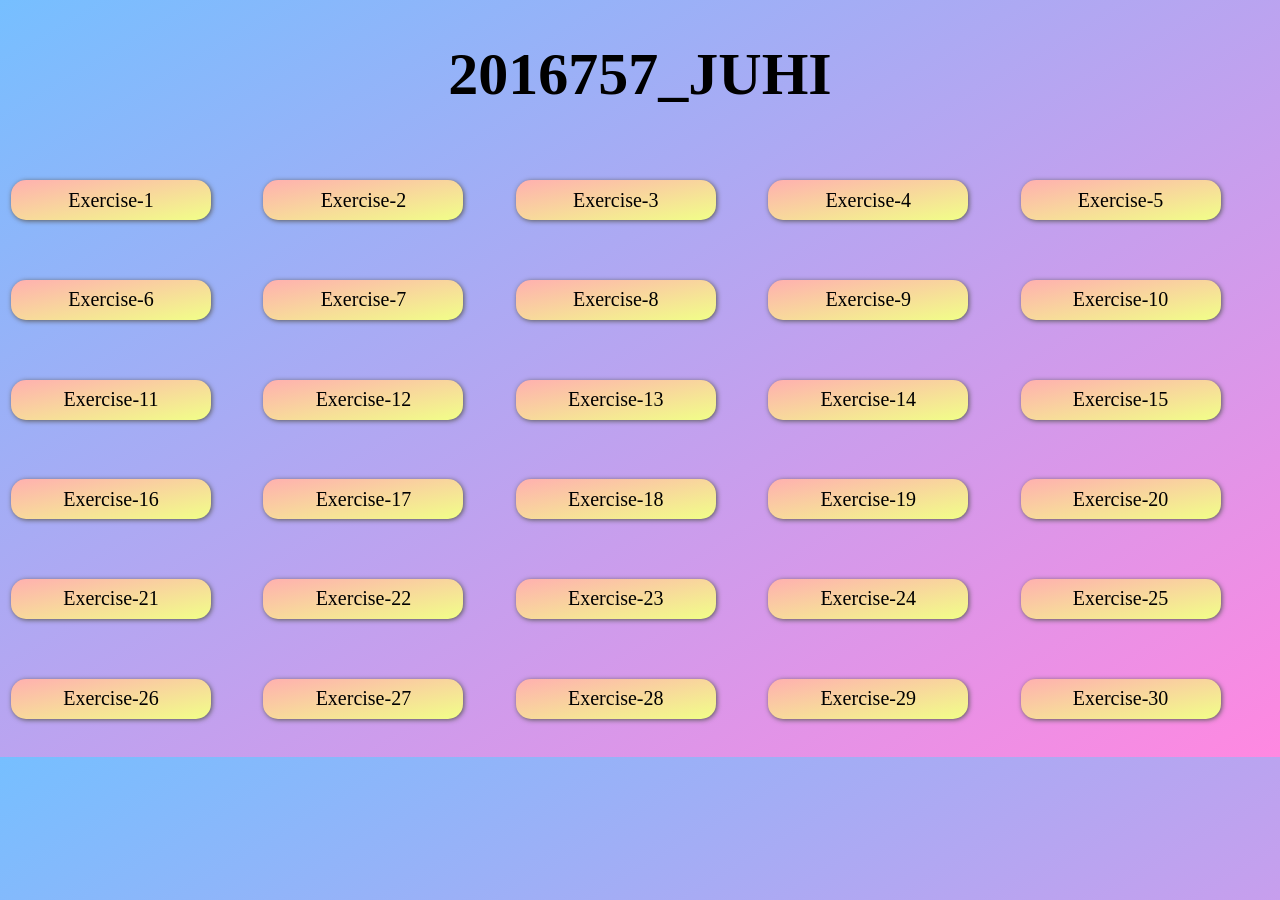
<file: index.html>
<!DOCTYPE html>
<html lang="en">
<head>
    <meta charset="UTF-8">
    <meta http-equiv="X-UA-Compatible" content="IE=edge">
    <meta name="viewport" content="width=device-width, initial-scale=1.0">
    <title>2016757 JuhiVerma</title>
    <style>
        body{
            background-image: linear-gradient(to top left, rgb(255, 136, 225), rgb(118, 191, 255));
        }
        table{
            height:600px;
            width:100%;
        }
        input{
            height: 40px;
            width: 200px;
            background-image: linear-gradient(to top left, rgb(241, 255, 136), rgb(255, 176, 176));
            box-shadow: rgb(90, 90, 90) 1px 1px 5px;
            border:none;
            border-radius: 15px;
            font-size: 20px;
            font-family: 'Cambria Math';
        }
        input:hover{
            height: 40px;
            width: 200px;
            background-image: linear-gradient(to top left, rgb(241, 255, 136), rgb(255, 176, 176));
            box-shadow: rgb(90, 90, 90) 2px 2px 10px;
            border:none;
            border-radius: 15px;
            font-size: 20px;
            font-family: 'Cambria Math';
        }
        h1{
            text-align: center;
            font-family: 'Cambria Math';
            font-size: 60px;
        }
    </style>
</head>
<body>
    <form>
        <h1>
            2016757_JUHI
        </h1>
        <table>
            <tr>
                <td>
                    <a href="1_1.html" target="_blank"><input type="button" value="Exercise-1"></a></td>
                <td><a href="2_1.html" target="_blank"><input type="button" value="Exercise-2"></a></td>
                <td><a href="3_1.html" target="_blank"><input type="button" value="Exercise-3"></a></td>
                <td><a href="4_1.html" target="_blank"><input type="button" value="Exercise-4"></a></td>
                <td><a href="5_1.html" target="_blank"><input type="button" value="Exercise-5"></a></td>
            </tr>
            <tr>
                <td><a href="6_1.html" target="_blank"><input type="button" value="Exercise-6"></a></td>
                <td><a href="7_1.html" target="_blank"><input type="button" value="Exercise-7"></a></td>
                <td><a href="8_2.html" target="_blank"><input type="button" value="Exercise-8"></a></td>
                <td><a href="9_2.html" target="_blank"><input type="button" value="Exercise-9"></a></td>
                <td><a href="10_2.html" target="_blank"><input type="button" value="Exercise-10"></a></td>
            </tr>
            <tr>
                <td><a href="11_2.html" target="_blank"><input type="button" value="Exercise-11"></a></td>
                <td><a href="12_2.html" target="_blank"><input type="button" value="Exercise-12"></a></td>
                <td><a href="13_2.html" target="_blank"><input type="button" value="Exercise-13"></a></td>
                <td><a href="14a_2.html" target="_blank"><input type="button" value="Exercise-14"></a></td>
                <td><a href="15_3.html" target="_blank"><input type="button" value="Exercise-15"></a></td>
            </tr>
            <tr>
                <td><a href="16_3.html" target="_blank"><input type="button" value="Exercise-16"></a></td>
                <td><a href="17_3.html" target="_blank"><input type="button" value="Exercise-17"></a></td>
                <td><a href="18_3.html" target="_blank"><input type="button" value="Exercise-18"></a></td>
                <td><a href="19_3.html" target="_blank"><input type="button" value="Exercise-19"></a></td>
                <td><a href="20_3.html" target="_blank"><input type="button" value="Exercise-20"></a></td>
            </tr>
            <tr>
                <td><a href="21_3.html" target="_blank"><input type="button" value="Exercise-21"></a></td>
                <td><a href="22_4.html" target="_blank"><input type="button" value="Exercise-22"></a></td>
                <td><a href="23_4.html" target="_blank"><input type="button" value="Exercise-23"></a></td>
                <td><a href="24_4.html" target="_blank"><input type="button" value="Exercise-24"></a></td>
                <td><a href="25_4.html" target="_blank"><input type="button" value="Exercise-25"></a></td>
            </tr>
            <tr>
                <td><a href="26_4.html" target="_blank"><input type="button" value="Exercise-26"></a></td>
                <td><a href="27_4.html" target="_blank"><input type="button" value="Exercise-27"></a></td>
                <td><a href="28_4.html" target="_blank"><input type="button" value="Exercise-28"></a></td>
                <td><a href="29_4.html" target="_blank"><input type="button" value="Exercise-29"></a></td>
                <td><a href="30_4.html" target="_blank"><input type="button" value="Exercise-30"></a></td>
            </tr>
        </table>
    </form>
</body>
</html>
</file>
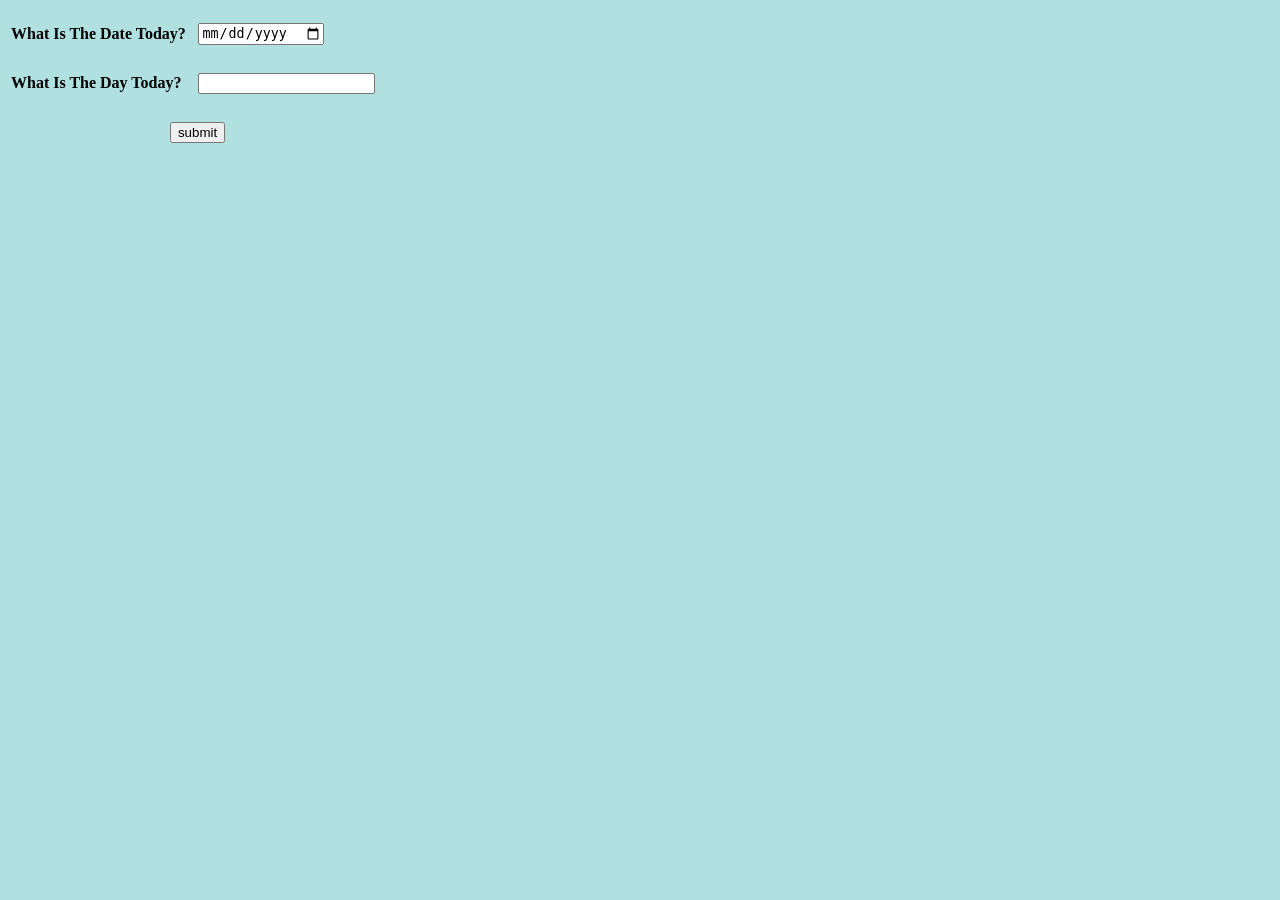
<file: 10_2.html>
<!-- 10.	Create an autocomplete input element with an associated datalist that contains the days of the week. -->

<!DOCTYPE html>
<html lang="en">
<head>
    <meta charset="UTF-8">
    <meta http-equiv="X-UA-Compatible" content="IE=edge">
    <meta name="viewport" content="width=device-width, initial-scale=1.0">
    <title>Days Of The Week</title>
</head>
<body bgcolor="biege">
    <form autocomplete="on">
        <datalist id="dow">
            <option>Monday</option>
            <option>Tuesday</option>
            <option>Wednesday</option>
            <option>Thursday</option>
            <option>Friday</option>
            <option>Saturday</option>
            <option>Sunday</option>
        </datalist>
        <table border="0" width="30%" height=150>
            <tr>
                <td>
                    <label><b>What Is The Date Today?</b></label>
                </td>
                <td>
                    <input type="date">
                </td>
            </tr>
            <tr>
                <td>
                    <label><b>What Is The Day Today?</b></label>
                </td>
                <td>
                    <input type="text" size="20" list="dow">
                </td>
            </tr>
            <tr>
                <td colspan="2" align="center">
                    <input type="submit" value="submit">
                </td>
            </tr>
        </table>
    </form>
</body>
</html>
</file>
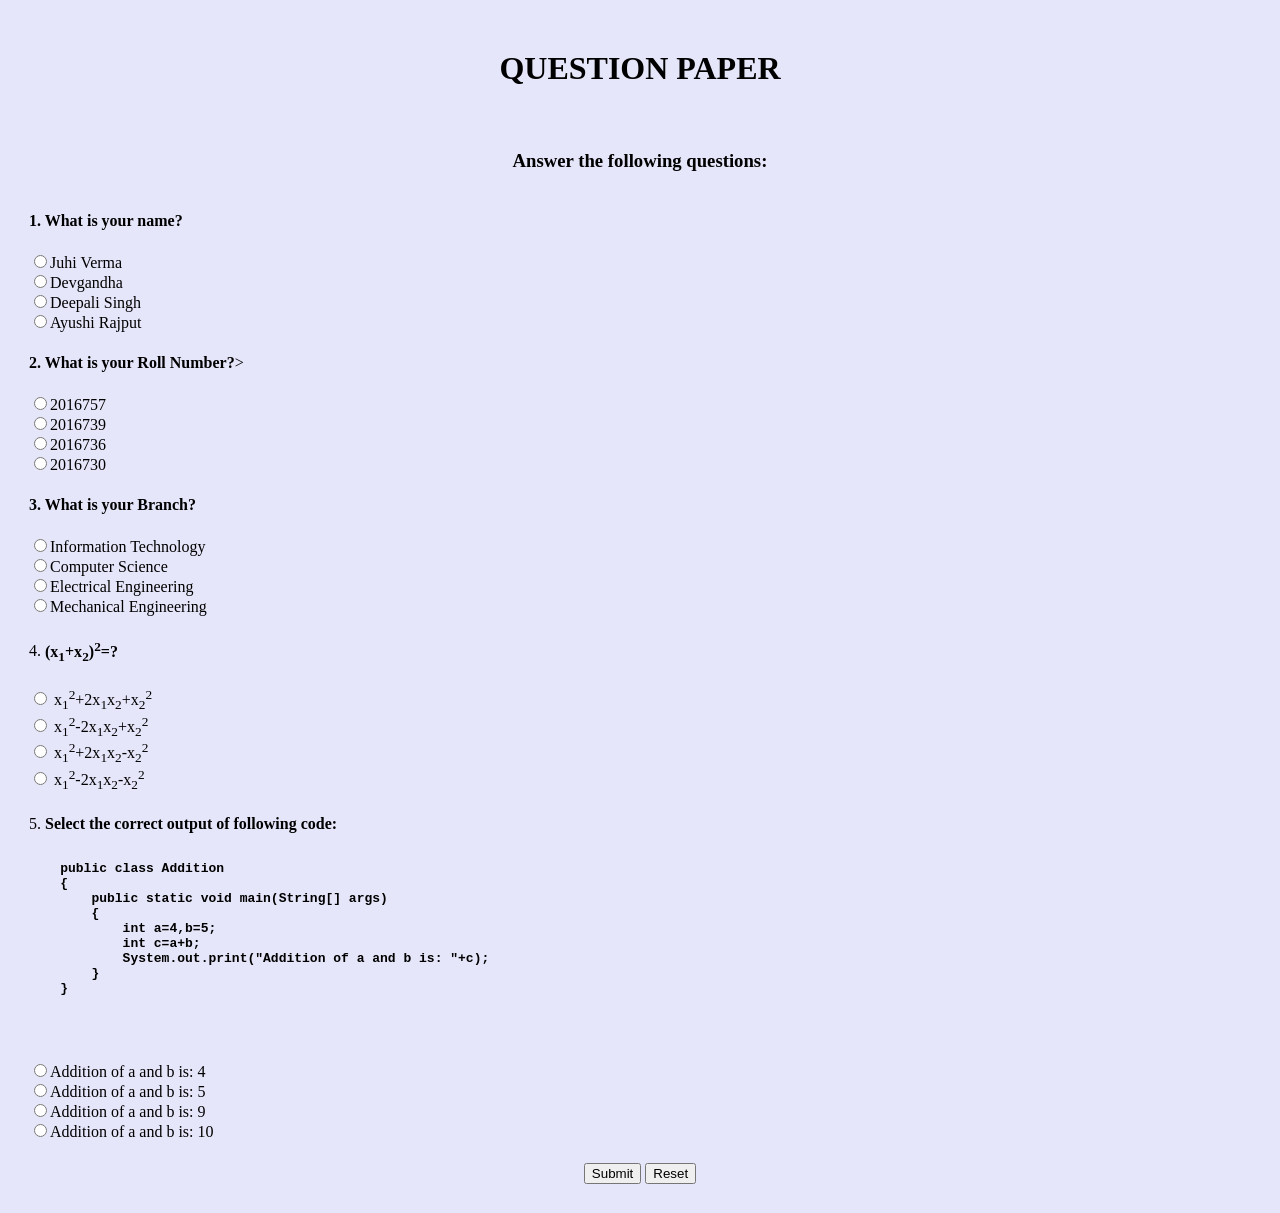
<file: 11_2.html>
<!-- 11.	Modify the webpage created in Exercise-2 using HTML form. Use radio buttons for options, so user can choose only one among 4 options. Also add a submit button for quiz submission.   -->

<!DOCTYPE html>
<html lang="en">
    <head>
        <meta charset="UTF-8">
        <meta http-equiv="X-UA-Compatible" content="IE=edge">
        <meta name="viewport" content="width=device-width, initial-scale=1.0">
        <title>Modified Question Paper</title>
    </head>
    <body bgcolor="lavender">
        <form action="11a_2.html">
            <table border=0 width="100%" cellspacing="20">
                <tr>
                    <td align="center">
                        <h1>QUESTION PAPER</h1>
                    </td>
                </tr>
                <tr>
                    <td align="center">
                        <h3>Answer the following questions:</h3>
                    </td>
                </tr>
                <tr>
                    <td>
                        <b>1. What is your name?</b>
                    </td>
                </tr>
                <tr>
                    <td>
                        <form>
                            <input type="radio" name="q1" value="a"><label>Juhi Verma</label><br>
                            <input type="radio" name="q1" value="b"><label>Devgandha</label><br>
                            <input type="radio" name="q1" value="c"><label>Deepali Singh</label><br>
                            <input type="radio" name="q1" value="d"><label>Ayushi Rajput</label><br>
                        </form>
                    </td>
                </tr>
                <tr>
                    <td>
                        <b>2. What is your Roll Number?</b>>
                    </td>
                </tr>
                <tr>
                    <td>
                        <form>
                            <input type="radio" name="q2" value="a"><label>2016757</label><br>
                            <input type="radio" name="q2" value="b"><label>2016739</label><br>
                            <input type="radio" name="q2" value="c"><label>2016736</label><br>
                            <input type="radio" name="q2" value="d"><label>2016730</label><br>
                        </form>
                    </td>
                </tr>
                <tr>
                    <td>
                        <b>3. What is your Branch?</b>
                    </td>
                </tr>
                <tr>
                    <td>
                        <form>
                            <input type="radio" name="q3" value="a"><label>Information Technology</label><br>
                            <input type="radio" name="q3" value="b"><label>Computer Science</label><br>
                            <input type="radio" name="q3" value="c"><label>Electrical Engineering</label><br>
                            <input type="radio" name="q3" value="d"><label>Mechanical Engineering</label><br>
                        </form>
                    </td>
                </tr>
                <tr>
                    <td>
                        4. <b>(x<sub>1</sub>+x<sub>2</sub>)<sup>2</sup>=?</b>
                    </td>
                </tr>
                <tr>
                    <td>
                        <form>
                            <input type="radio" name="q4" value="a">
                            <label>
                                x<sub>1</sub><sup>2</sup>+2x<sub>1</sub>x<sub>2</sub>+x<sub>2</sub><sup>2</sup>
                            </label><br>
                            <input type="radio" name="q4" value="b">
                            <label>
                                x<sub>1</sub><sup>2</sup>-2x<sub>1</sub>x<sub>2</sub>+x<sub>2</sub><sup>2</sup>
                            </label><br>
                            <input type="radio" name="q4" value="c">
                            <label>
                                x<sub>1</sub><sup>2</sup>+2x<sub>1</sub>x<sub>2</sub>-x<sub>2</sub><sup>2
                            </label><br>
                            <input type="radio" name="q4" value="d">
                            <label>
                                x<sub>1</sub><sup>2</sup>-2x<sub>1</sub>x<sub>2</sub>-x<sub>2</sub><sup>2
                            </label><br>
                        </form>
                    </td>
                </tr> 
                <tr>
                    <td>
                        5. <b>Select the correct output of following code:</b><br/>
                        <pre>
                            <b>
    public class Addition 
    {
        public static void main(String[] args) 
        {
            int a=4,b=5;
            int c=a+b;
            System.out.print("Addition of a and b is: "+c);
        }
    }			
                            </b>
                        </pre>
                    </td>
                </tr>
                <tr>
                    <td>
                        <form>
                            <input type="radio" name="q5" value="a"><label>Addition of a and b is: 4</label><br>
                            <input type="radio" name="q5" value="b"><label>Addition of a and b is: 5</label><br>
                            <input type="radio" name="q5" value="c"><label>Addition of a and b is: 9</label><br>
                            <input type="radio" name="q5" value="d"><label>Addition of a and b is: 10</label><br>
                        </form>
                    </td>
                </tr> 
                <tr>
                    <td align="center">
                        <input type="submit" value="Submit">
                        <input type="reset" value="Reset">
                    </td>
                </tr>    
            </table>
        </form>
    </body>
</html>
</file>
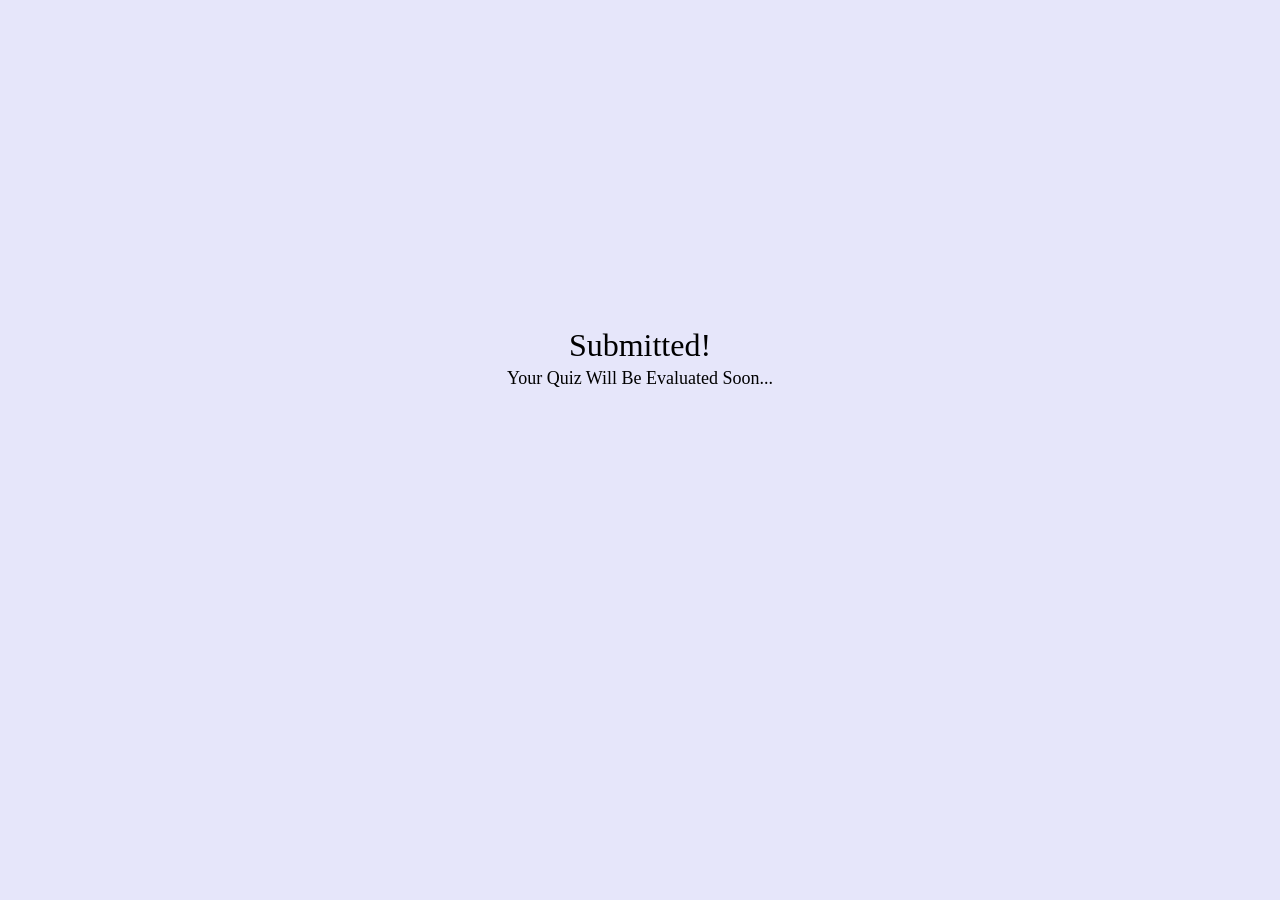
<file: 11a_2.html>
<!DOCTYPE html>
<html lang="en">
<head>
    <meta charset="UTF-8">
    <meta http-equiv="X-UA-Compatible" content="IE=edge">
    <meta name="viewport" content="width=device-width, initial-scale=1.0">
    <title>Quiz Evaluation</title>
</head>
<body bgcolor="lavender">
    <table border="0" height=570 width="100%" >
        <tr>
            <td align="center" valign="bottom">
                <font size="6">
                    Submitted!<br>
                </font>
            </td>
        </tr>
        <tr>
            <td align="center" valign="top">
                <font size="4">
                    Your Quiz Will Be Evaluated Soon...
                </font>
            </td>
        </tr>
    </table>
</body>
</html>
</file>
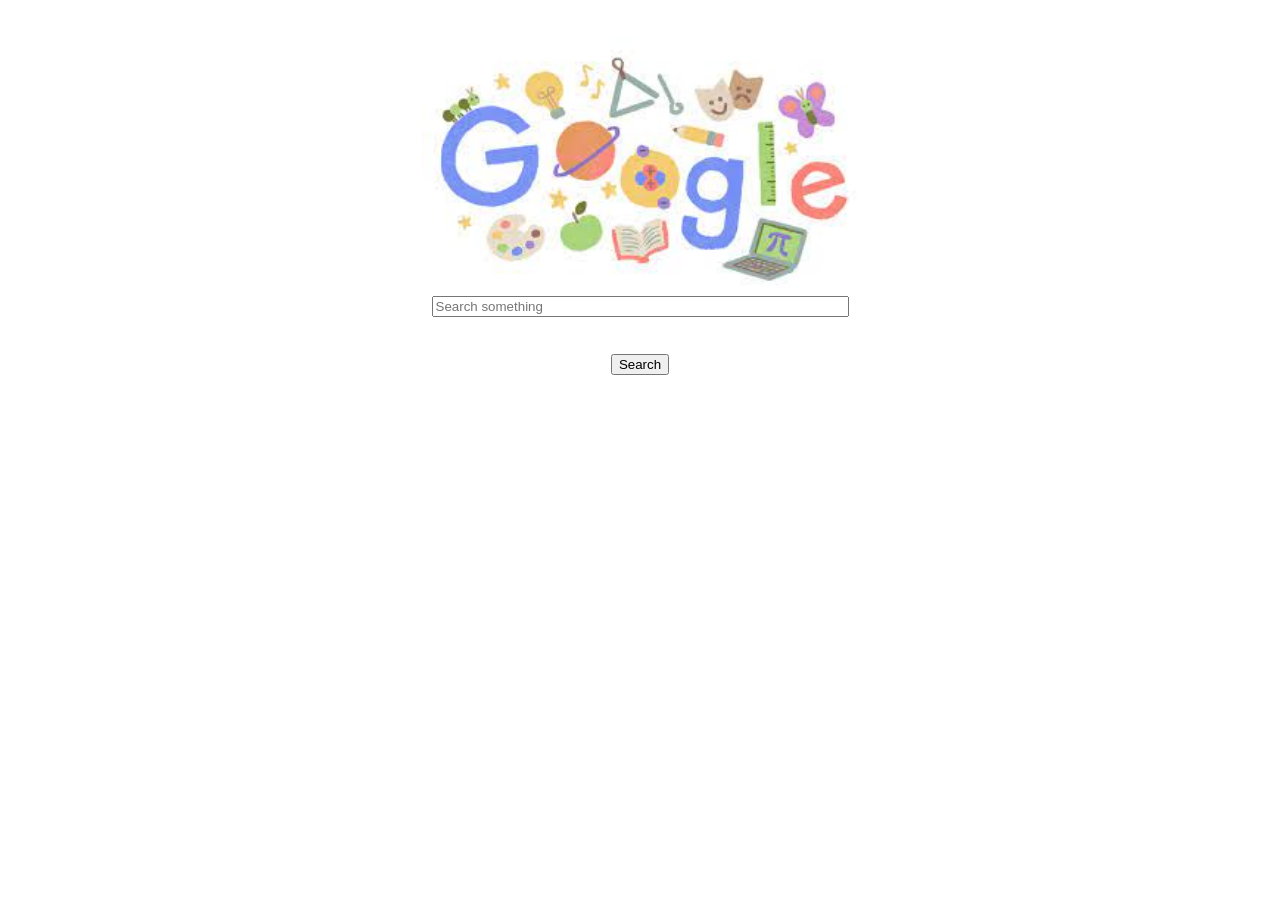
<file: 12_2.html>
<!-- 12.	Create a simple search form using a search input element in which the user can enter a search query. Using the Firefox web browser, test the form by entering January and submitting the form. Then enter a J in the input element to see previous entries that started with J—January should be displayed below the input element. Enter June and submit the form again. Now enter a J in the input element to see previous entries that started with J—January and June should be displayed below the input element. Try this with your own search queries as well. -->

<!DOCTYPE html>
<html lang="en">
<head>
    <meta charset="UTF-8">
    <meta http-equiv="X-UA-Compatible" content="IE=edge">
    <meta name="viewport" content="width=device-width, initial-scale=1.0">
    <title>Search Engine</title>
</head>
<body>
    <form>
        <table border=0 height=570 width="100%">
            <tr align="center" valign="bottom" height="50%">
                <td>
                    <img src="images/searchh.jpeg" height="250" />
                </td>
            </tr>
            <tr align="center" valign="top" height="10%">
                <td>
                    <input type="search" name="srch" size="50" placeholder="Search something">
                </td>
            </tr>
            <tr align="center" valign="top" height="40%">
                <td>
                    <input type="submit" value="Search">
                </td>
            </tr>
        </table>
    </form>
</body>
</html>
</file>
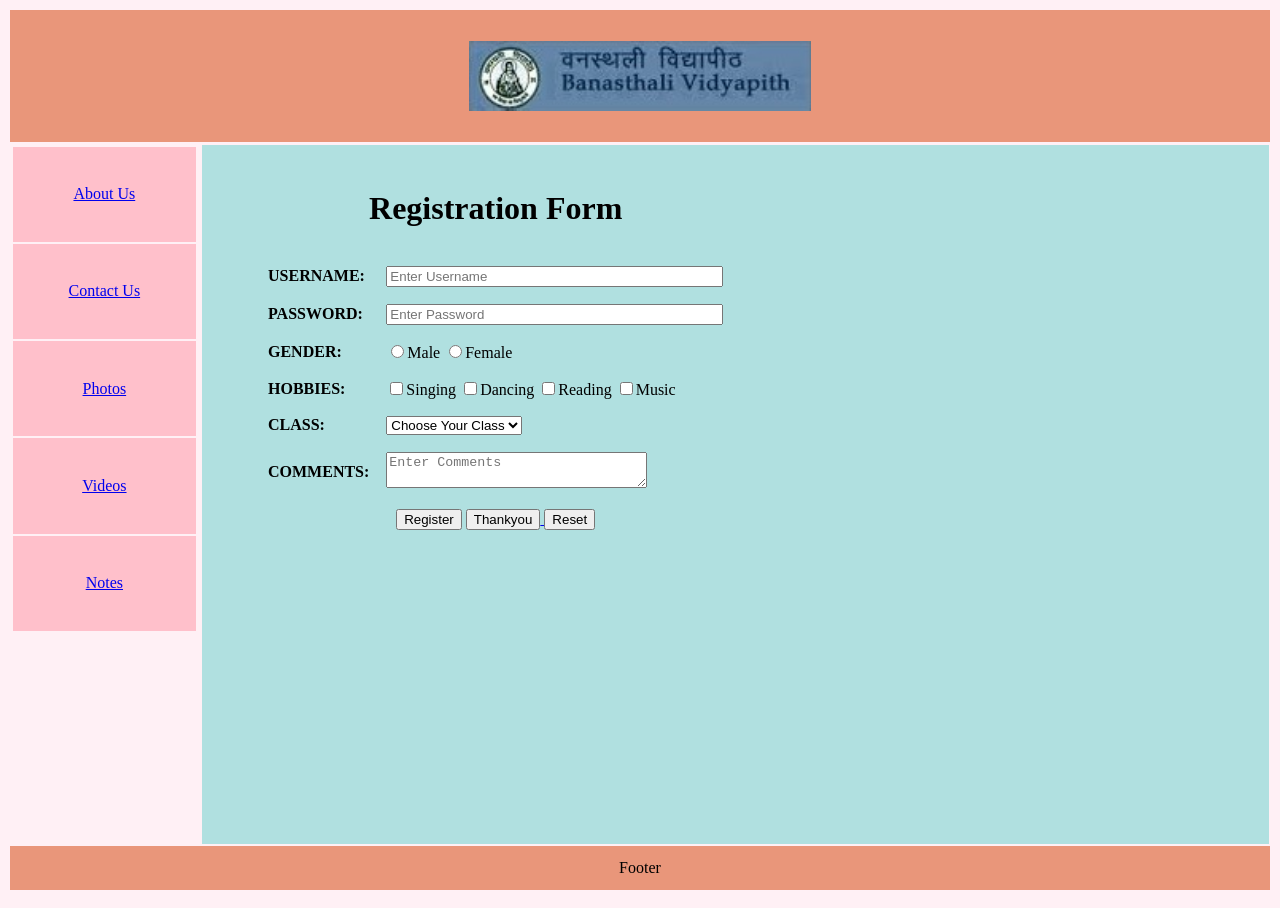
<file: 13_2.html>
<html>
    <head>
        <title>Home Page</title>
    </head>
    <body bgcolor="LavenderBlush">
        <form>
            <table border="0" height="100%" width="100%">
                <tr height="15%" align="center" bgcolor="DarkSalmon">
                    <td colspan="2">
                        <img src="images/bvn.jpg"  height=70>
                    </td>
                </tr>
                <tr height="80%" align="center">
                    <td width="15%">
                        <table border="0" height="100%" width="100%" >
                            <tr align="center" bgcolor="pink">
                                <td>
                                    <a href="13a_2.html" target="iframe">About Us</a>
                                </td>
                            </tr>
                            <tr align="center" bgcolor="pink">
                                <td>
                                    <a href="13b_2.html" target="iframe">Contact Us</a>
                                </td>
                            </tr>
                            <tr align="center" bgcolor="pink">
                                <td>
                                    <a href="13c_2.html" target="iframe">Photos</a>
                                </td>
                            </tr>
                            <tr align="center" bgcolor="pink">
                                <td>
                                    <a href="13d_2.html" target="iframe">Videos</a>
                                </td>
                            </tr>
                            <tr align="center" bgcolor="pink">
                                <td>
                                    <a href="13e_2.html" target="iframe">Notes</a>
                                </td>
                            </tr>
                            <tr height="30%"><td></td></tr>
                        </table>
                    </td>
                    <td>
                        <iframe src="13f_2.html" name="iframe" height="100%" width="100%"
                        frameborder="0" marginwidth="50">
                            This Browser Does Not Support iFrame
                        </iframe>
                    </td>
                </tr>
                <tr height="5%" align="center" bgcolor="DarkSalmon">
                    <td colspan="2">
                        Footer
                    </td>
                </tr>
            </table>
        </form>
    </body>
</html>
</file>
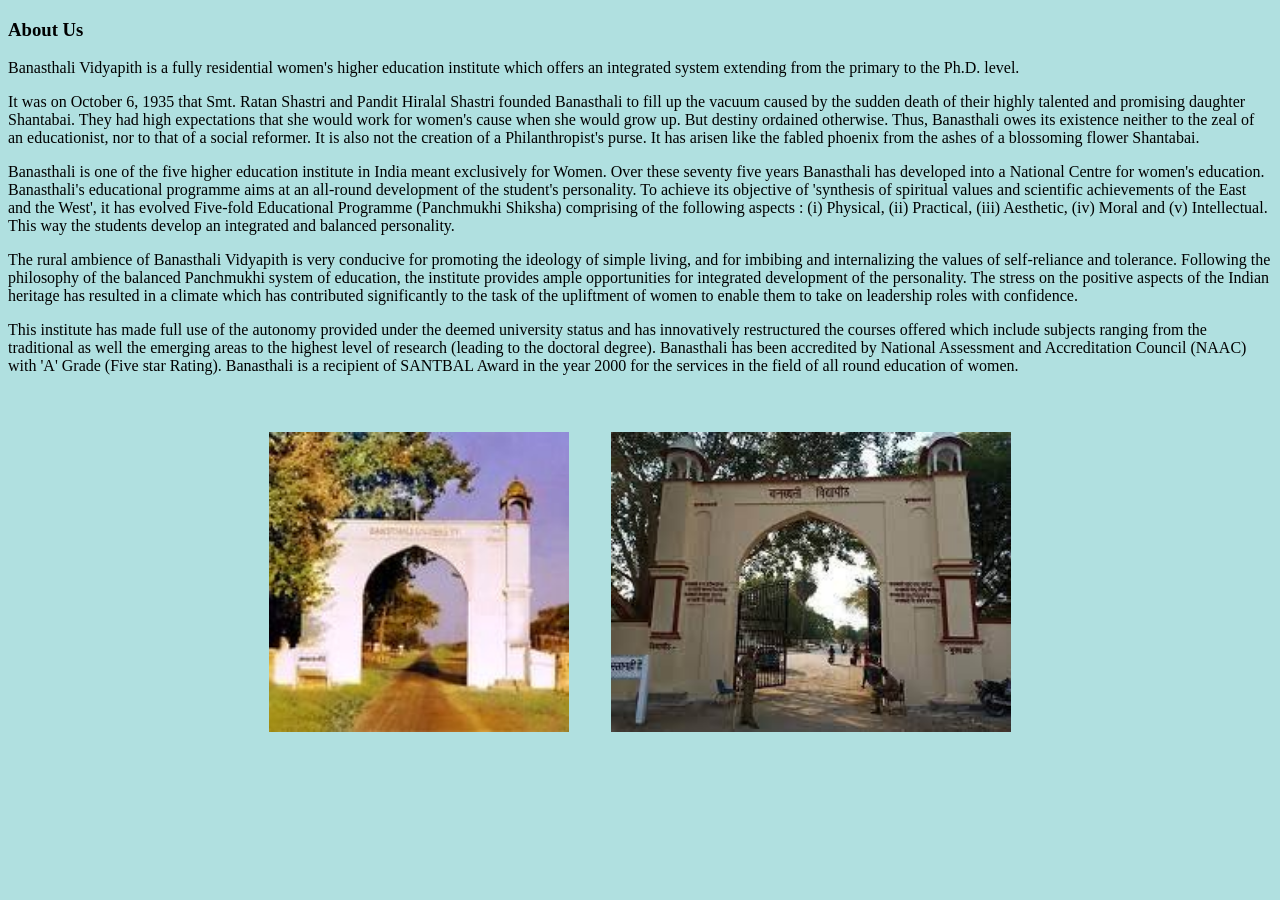
<file: 13a_2.html>
<!DOCTYPE html>
<html lang="en">
<head>
    <meta charset="UTF-8">
    <meta http-equiv="X-UA-Compatible" content="IE=edge">
    <meta name="viewport" content="width=device-width, initial-scale=1.0">
    <title>About Us</title>
</head>
<body bgcolor="biege">
    <h3>About Us</h3>
    <p>
        Banasthali Vidyapith is a fully residential women's higher education institute which offers an integrated
        system extending from the primary to the Ph.D. level.
    </p>

    <p>
        It was on October 6, 1935 that Smt. Ratan Shastri and Pandit Hiralal Shastri founded Banasthali to fill up
        the vacuum caused by the sudden death of their highly talented and promising daughter Shantabai. They had
        high expectations that she would work for women's cause when she would grow up. But  destiny  ordained 
        otherwise.
        Thus, Banasthali  owes its existence neither to the zeal of an educationist, nor to that of a social
        reformer. It is also not the creation of a Philanthropist's purse. It has arisen like the fabled phoenix
        from the ashes of a blossoming flower Shantabai.
    </p>

    <p>
        Banasthali is one of the five higher education institute in India meant exclusively for Women. Over these
        seventy five years Banasthali has developed into a National Centre for women's education. Banasthali's
        educational programme aims at an all-round development of the student's personality. To achieve its
        objective of 'synthesis of spiritual values and scientific achievements of the East and the West', it has
        evolved Five-fold Educational Programme (Panchmukhi Shiksha) comprising of  the following aspects : (i)
        Physical, (ii) Practical, (iii) Aesthetic, (iv) Moral and (v) Intellectual. This way the students develop an
        integrated and balanced personality.
    </p>

    <p>
        The rural ambience of Banasthali Vidyapith is very conducive for promoting the ideology of simple living,
        and for imbibing and internalizing the values of self-reliance and tolerance. Following the philosophy of
        the balanced Panchmukhi system of education, the institute provides ample opportunities for integrated
        development of the personality. The stress on the positive aspects of the Indian heritage has resulted in a
        climate which has contributed significantly to the task of the upliftment of women to enable them to take on
        leadership roles with confidence.
    </p>

    <p>
        This institute has made full use of the autonomy provided under the deemed university status and has
        innovatively restructured the courses offered which include subjects ranging from the traditional as well
        the emerging areas to the highest level of research (leading to the doctoral degree). Banasthali has been
        accredited by National Assessment and Accreditation Council (NAAC) with 'A' Grade (Five star Rating).
        Banasthali is a recipient of SANTBAL Award in the year 2000 for the services in the field of all round
        education of women.
    </p>
    <table align="center" cellspacing="40">
        <tr >
            <td>
                <img src="images/bv_gate.jpeg" height="300" > 
            </td>
            <td>
                <img src="images/bvgate.jpg" height="300">
            </td>
        </tr>
    </table>
</body>
</html>
</file>
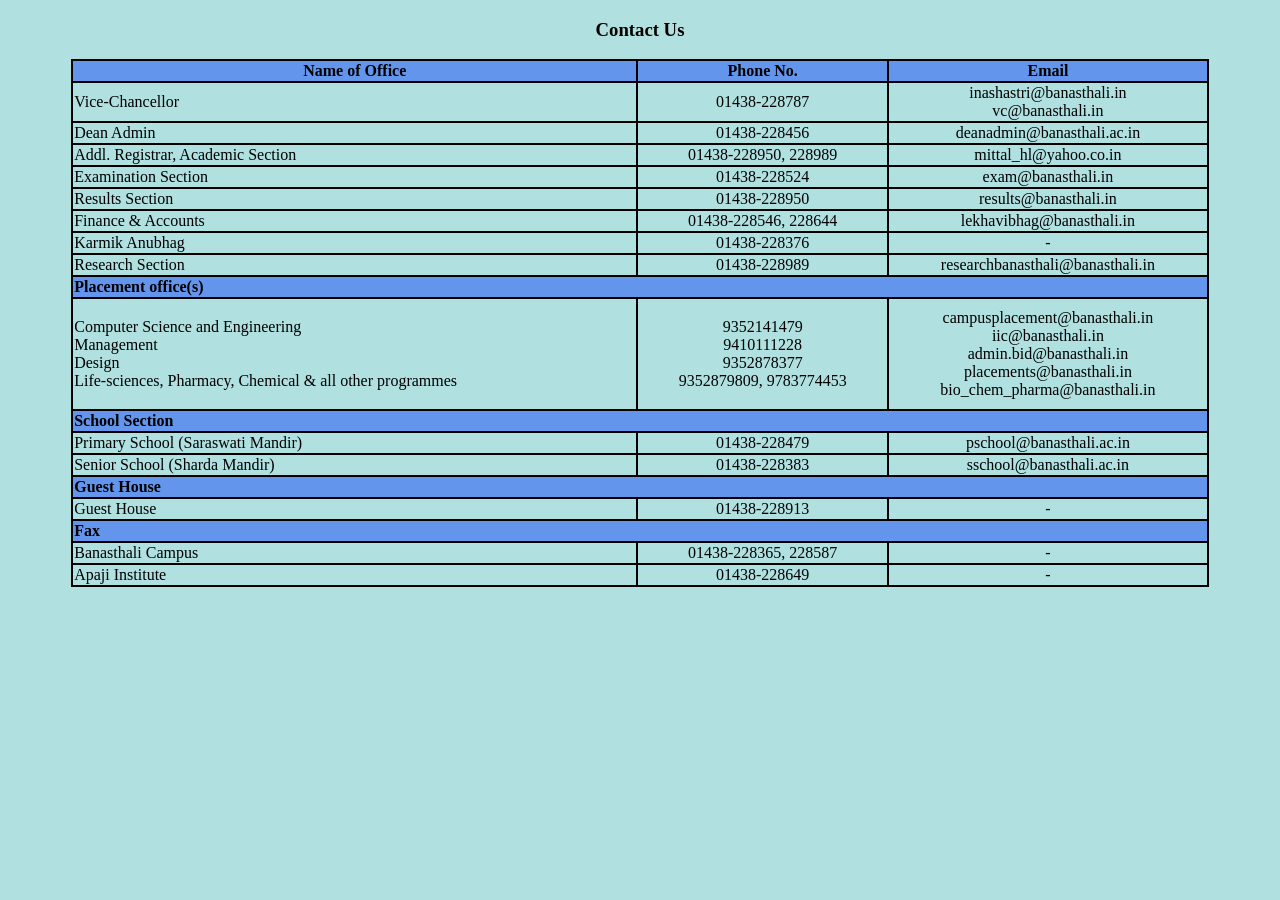
<file: 13b_2.html>
<!DOCTYPE html>
<html lang="en">
<head>
    <meta charset="UTF-8">
    <meta http-equiv="X-UA-Compatible" content="IE=edge">
    <meta name="viewport" content="width=device-width, initial-scale=1.0">
    <title>Contact Us</title>
</head>
<body bgcolor="biege">
    <h3 align="center">Contact Us</h3>
    <table border="0.2" bgcolor="black" width="90%" align="center">
        <tr align="center" bgcolor="CornflowerBlue">
            <th>Name of Office</th>
            <th>Phone No.</th>
            <th>Email</th>
        </tr>
        <tr align="center" bgcolor="biege">
            <td align="left">Vice-Chancellor</td>
            <td>01438-228787</td>
            <td>inashastri@banasthali.in <br> vc@banasthali.in</td>
        </tr>
        <tr align="center" bgcolor="biege">
            <td align="left">Dean Admin</td>
            <td>01438-228456</td>
            <td>deanadmin@banasthali.ac.in</td>
        </tr>
        <tr align="center" bgcolor="biege">
            <td align="left">Addl. Registrar, Academic Section</td>
            <td>01438-228950, 228989</td>
            <td>mittal_hl@yahoo.co.in</td>
        </tr>
        <tr align="center" bgcolor="biege">
            <td align="left">Examination Section</td>
            <td>01438-228524</td>
            <td>exam@banasthali.in</td>
        </tr>
        <tr align="center" bgcolor="biege">
            <td align="left">Results Section</td>
            <td>01438-228950</td>
            <td>results@banasthali.in</td>
        </tr>
        <tr align="center" bgcolor="biege">
            <td align="left">Finance & Accounts</td>
            <td>01438-228546, 228644</td>
            <td>lekhavibhag@banasthali.in</td>
        </tr>
        <tr align="center" bgcolor="biege">
            <td align="left">Karmik Anubhag</td>
            <td>01438-228376</td>
            <td>-</td>
        </tr>
        <tr align="center" bgcolor="biege">
            <td align="left">Research Section</td>
            <td>01438-228989</td>
            <td>researchbanasthali@banasthali.in</td>
        </tr>

        <tr>
            <th align="left" colspan="3" bgcolor="CornflowerBlue"> Placement office(s)</th>
        </tr>

        <tr align="center" bgcolor="biege">
            <td align="left">
                <br> Computer Science and Engineering <br> Management <br> Design <br> Life-sciences, Pharmacy,
                Chemical & all other programmes <br>  <font color="biege">.</font>
            </td>
            <td>
                9352141479 <br> 9410111228 <br> 9352878377 <br> 9352879809,  9783774453
            </td>
            <td>
                campusplacement@banasthali.in <br> iic@banasthali.in <br> admin.bid@banasthali.in <br>
                placements@banasthali.in <br> bio_chem_pharma@banasthali.in
            </td>
        </tr>

        <tr>
            <th align="left" colspan="3" bgcolor="CornflowerBlue"> School Section</th>
        </tr>

        <tr align="center" bgcolor="biege">
            <td align="left">Primary School (Saraswati Mandir) </td>
            <td>01438-228479</td>
            <td>pschool@banasthali.ac.in</td>
        </tr>
        <tr align="center" bgcolor="biege">
            <td align="left">Senior School (Sharda Mandir) </td>
            <td>01438-228383</td>
            <td>sschool@banasthali.ac.in</td>
        </tr>

        <tr>
            <th align="left" colspan="3" bgcolor="CornflowerBlue"> Guest House</th>
        </tr>

        <tr align="center" bgcolor="biege">
            <td align="left">Guest House </td>
            <td>01438-228913</td>
            <td>-</td>
        </tr>

        <tr>
            <th align="left" colspan="3" bgcolor="CornflowerBlue"> Fax</th>
        </tr>

        <tr align="center" bgcolor="biege">
            <td align="left">Banasthali Campus </td>
            <td>01438-228365, 228587</td>
            <td>-</td>
        </tr>
        <tr align="center" bgcolor="biege">
            <td align="left">Apaji Institute </td>
            <td>01438-228649</td>
            <td>-</td>
        </tr>
    </table>
</body>
</html>
</file>
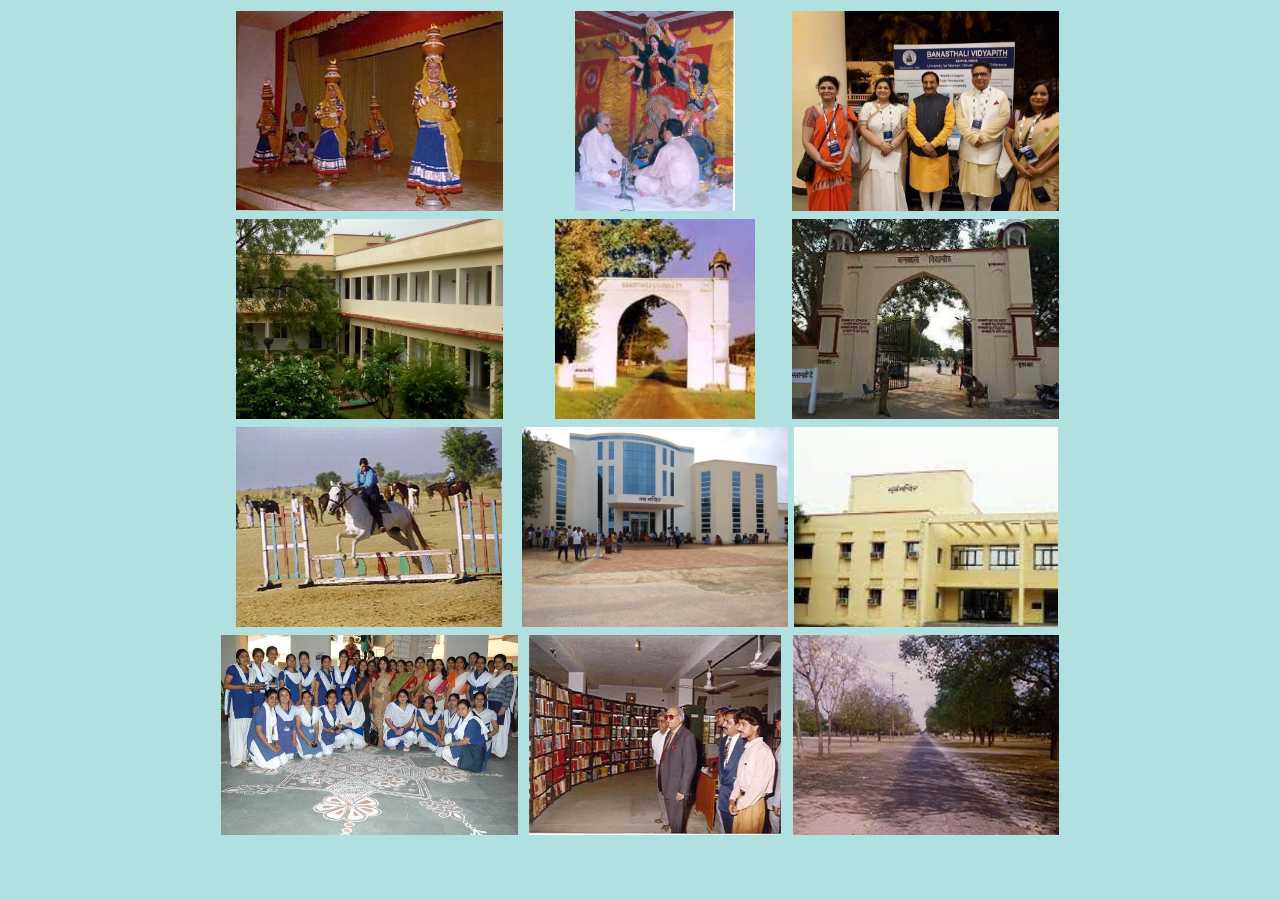
<file: 13c_2.html>
<!DOCTYPE html>
<html lang="en">
<head>
    <meta charset="UTF-8">
    <meta http-equiv="X-UA-Compatible" content="IE=edge">
    <meta name="viewport" content="width=device-width, initial-scale=1.0">
    <title>Images</title>
</head>
<body bgcolor="biege">
    <table border="0" align="center">
        <tr align="center" valign="middle">
            <td><img src="images/17.jpg" height="200"> </td>
            <td><img src="images/durga puja21.jpg" height="200"></td>
            <td><img src="images/adityabaiya.jpg" height="200"></td>
        </tr>
        <tr align="center" valign="middle">
            <td><img src="images/banas.jpg" height="200"></td>
            <td><img src="images/bv_gate.jpeg" height="200"></td>
            <td><img src="images/bvgate.jpg" height="200"></td>
        </tr>
        <tr align="center" valign="middle">
            <td><img src="images/HourseJump.jpg" height="200"></td>
            <td><img src="images/nav_mandir.jpg" height="200"></td>
            <td><img src="images/smandir.jpg" height="200"></td>
        </tr>
        <tr align="center" valign="middle">
            <td><img src="images/uniform.jpg" height="200"></td>
            <td><img src="images/Library1.jpg" height="200"></td>
            <td><img src="images/Road.jpg" height="200"></td>
        </tr>
    </table>
</body>
</html>
</file>
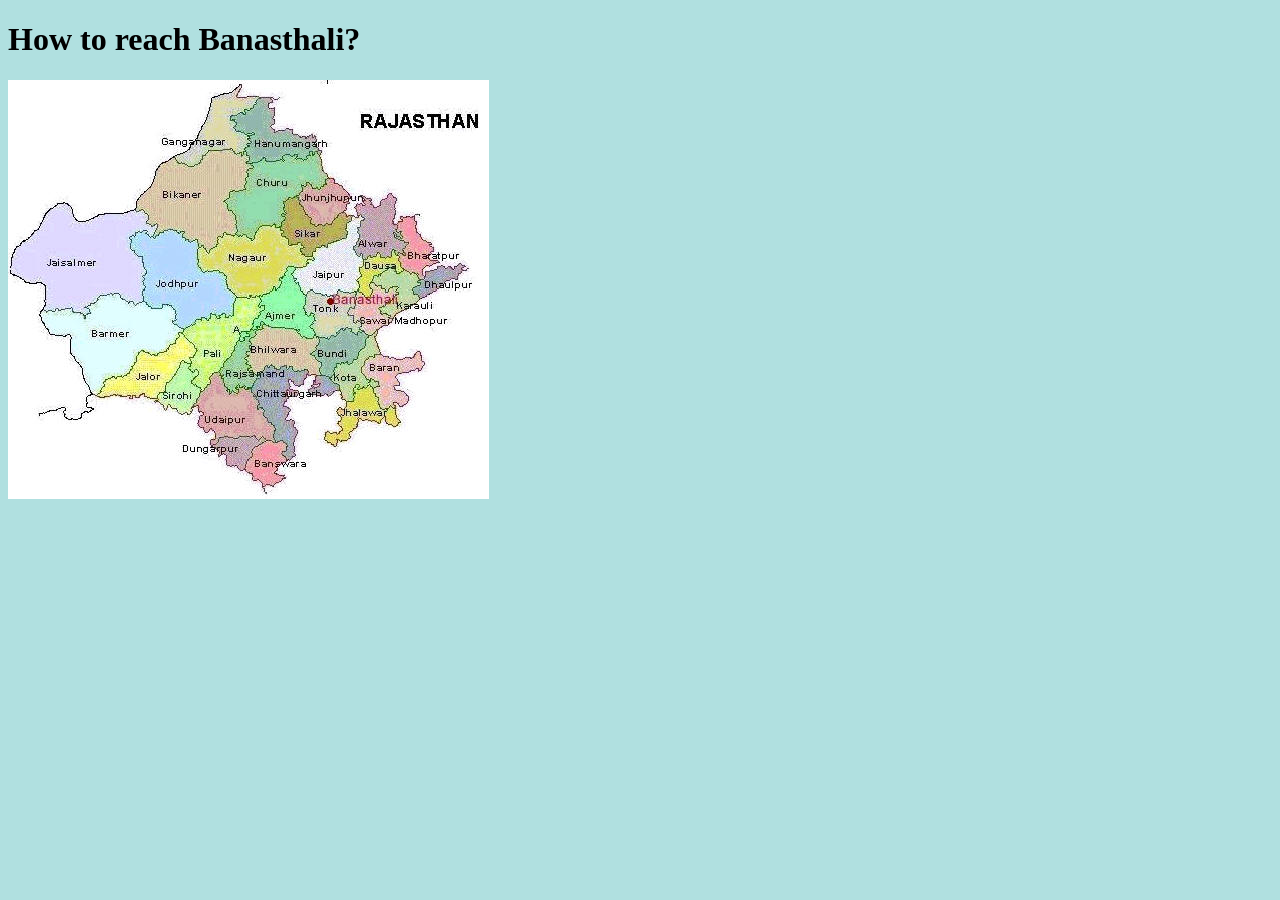
<file: 13e_2.html>
<!DOCTYPE html>
<html lang="en">
<head>
    <meta charset="UTF-8">
    <meta http-equiv="X-UA-Compatible" content="IE=edge">
    <meta name="viewport" content="width=device-width, initial-scale=1.0">
    <title>notes</title>
</head>
<body bgcolor="biege">
    <h1>How to reach Banasthali?</h1>
    <img src="images/rajasthan1.jpg">
</body>
</html>
</file>
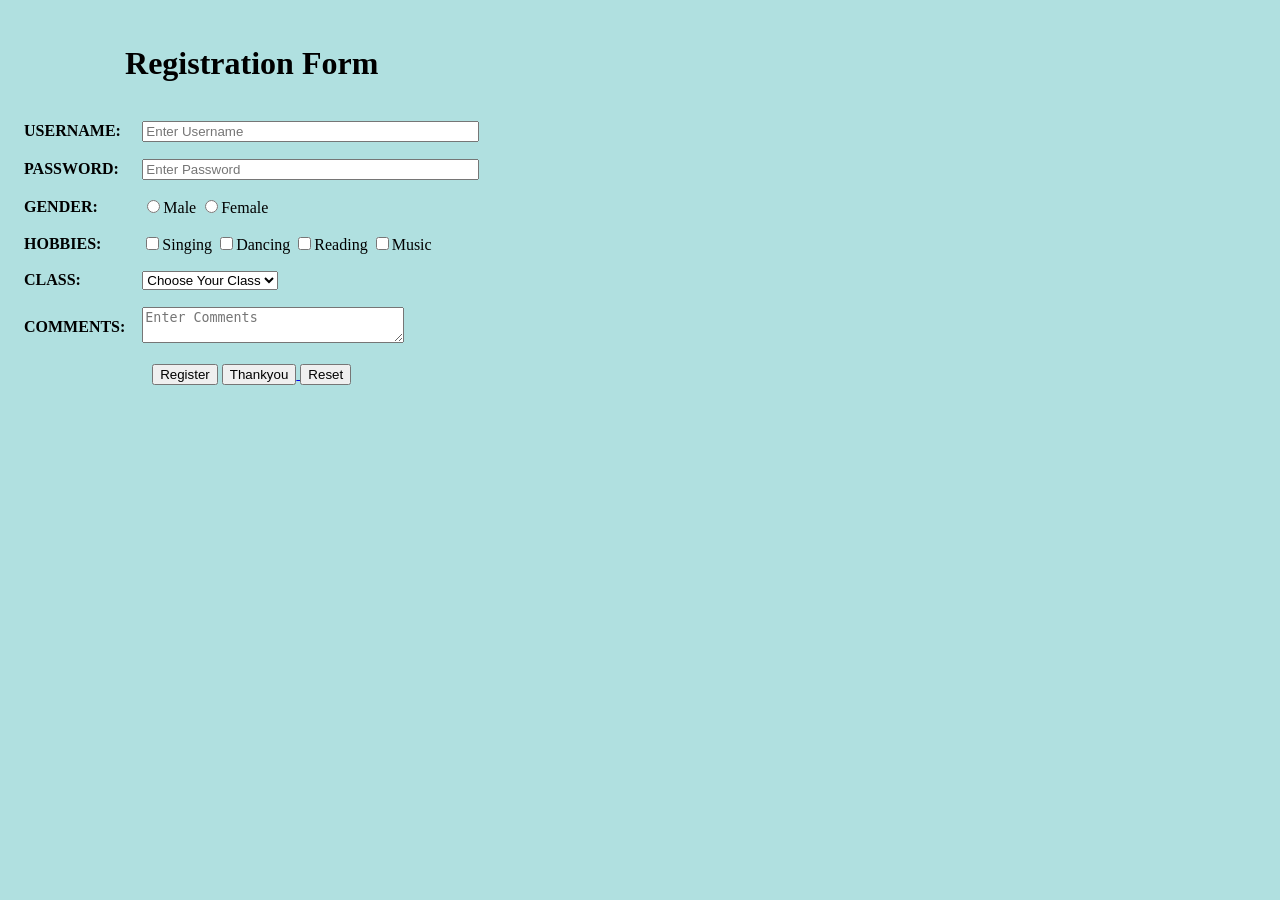
<file: 13f_2.html>
<!DOCTYPE html>
<html lang="en">
<head>
    <meta charset="UTF-8">
    <meta http-equiv="X-UA-Compatible" content="IE=edge">
    <meta name="viewport" content="width=device-width, initial-scale=1.0">
    <title>Registration Forms</title>
</head>
<body bgcolor="biege">
    <form method="get" action="profile.html" autocomplete="on">
        <table cellspacing=15>
            <tr>
                <td colspan="2" align="center"><h1>Registration Form</h1></td>
            </tr>
            <tr>
                <td> <label> <b>USERNAME: </b></label> </td>
                <td> <input type="text" name="uname" placeholder="Enter Username" size="40"/><br> </td>
            </tr>
            <tr>
                <td> <label> <b>PASSWORD: </b></label> </td>
                <td> <input type="password" name="pswd" placeholder="Enter Password" size="40"/><br> </td>
            </tr>
            <tr>
                <td> <label><b> GENDER: </b></label><br> </td>
                <td> <input type="radio" name="gender" value="male" /><label>Male</label>
                    <input type="radio" name="gender" value="female" /><label>Female</label><br> </td>
            </tr>
            <tr>
                <td> <label><b> HOBBIES: </b></label><br> </td>
                <td>
                    <input type="checkbox" name="hobby" value="singing" /><label>Singing</label>
                    <input type="checkbox" name="hobby" value="dancing" /><label>Dancing</label>
                    <input type="checkbox" name="hobby" value="reading" /><label>Reading</label>
                    <input type="checkbox" name="hobby" value="music" /><label>Music</label><br>
                </td>
            </tr>
            <tr>
                <td> <label><b> CLASS: </b></label><br> </td>
                <td>
                    <select name="class" >
                        <option value="default" selected>Choose Your Class</option>
                        <option value="IT">B.Tech(IT)</option>
                        <option value="CS">B.Tech(CS)</option>
                        <option value="EEE">B.Tech(EEE)</option>
                        <option value="EC">B.Tech(EC)</option>
                        <option value="MT">B.Tech(MT)</option>
                        <option value="BT">B.Tech(BT)</option>
                    </select><BR>
                </td>
            </tr>
            <tr>
                <td> <label><b> COMMENTS: </b></label><br> </td>
                <td> <textarea rows="2" cols="30" name="comments" placeholder="Enter Comments"></textarea>    <br> </td>
            </tr>
            <tr>
                <td colspan="2" align="center"> <input type=submit value="Register"/> 
                    <a href="thankyou.html" ><input type="button" value="Thankyou"> </a>
                    <input type=reset value="Reset"/> </td>
            </tr>
        </table>
    </form>
</body>
</html>
</file>
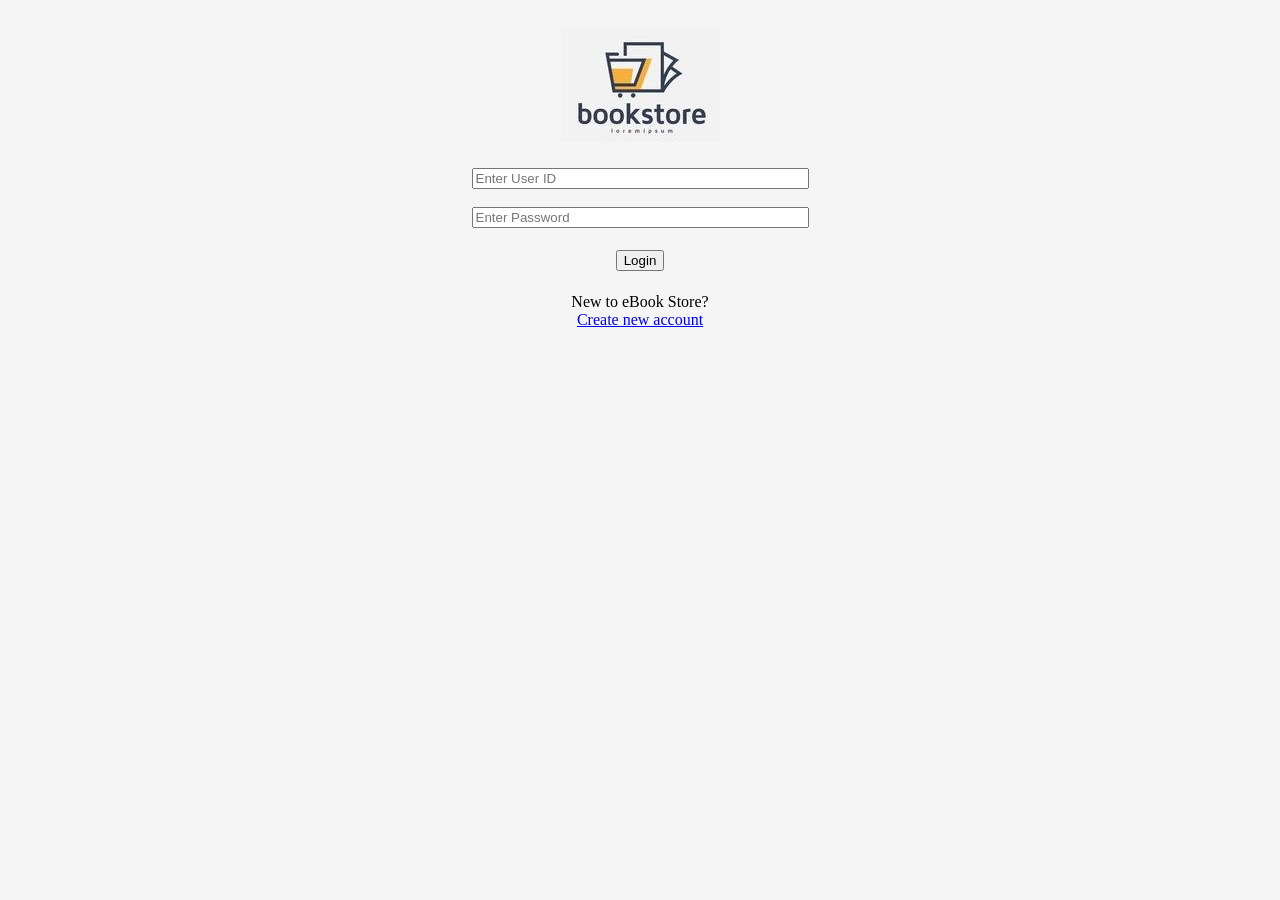
<file: 14a_2.html>
<!DOCTYPE html>
<html>
    <head>
        <title>eBookStore Login</title>
    </head>
    <body bgcolor="WhiteSmoke">
        <form action="14c_2.html">
            <table align="center" valign="middle" height=50% width="30%" border="0" cellspacing="20">
                <tr align="center">
                    <td>
                        <img src="images/bookstore.jpg">
                    </td>
                </tr>
                <tr align="center">
                    <td>
                        <input type="text" name="userID" placeholder="Enter User ID" size="40" required><br><br>
                        <input type="password" name="password" placeholder="Enter Password" size="40" required>
                    </td>
                </tr>
                <tr align="center">
                    <td>
                        <input type="submit" value="Login"><br>
                    </td>
                </tr>
                <tr align="center">
                    <td>
                        New to eBook Store?<br>
                        <a href="14b_2.html" target="_self">Create new account</a>
                    </td>
                </tr>
            </table>
        </form>
    </body>
</html>
</file>
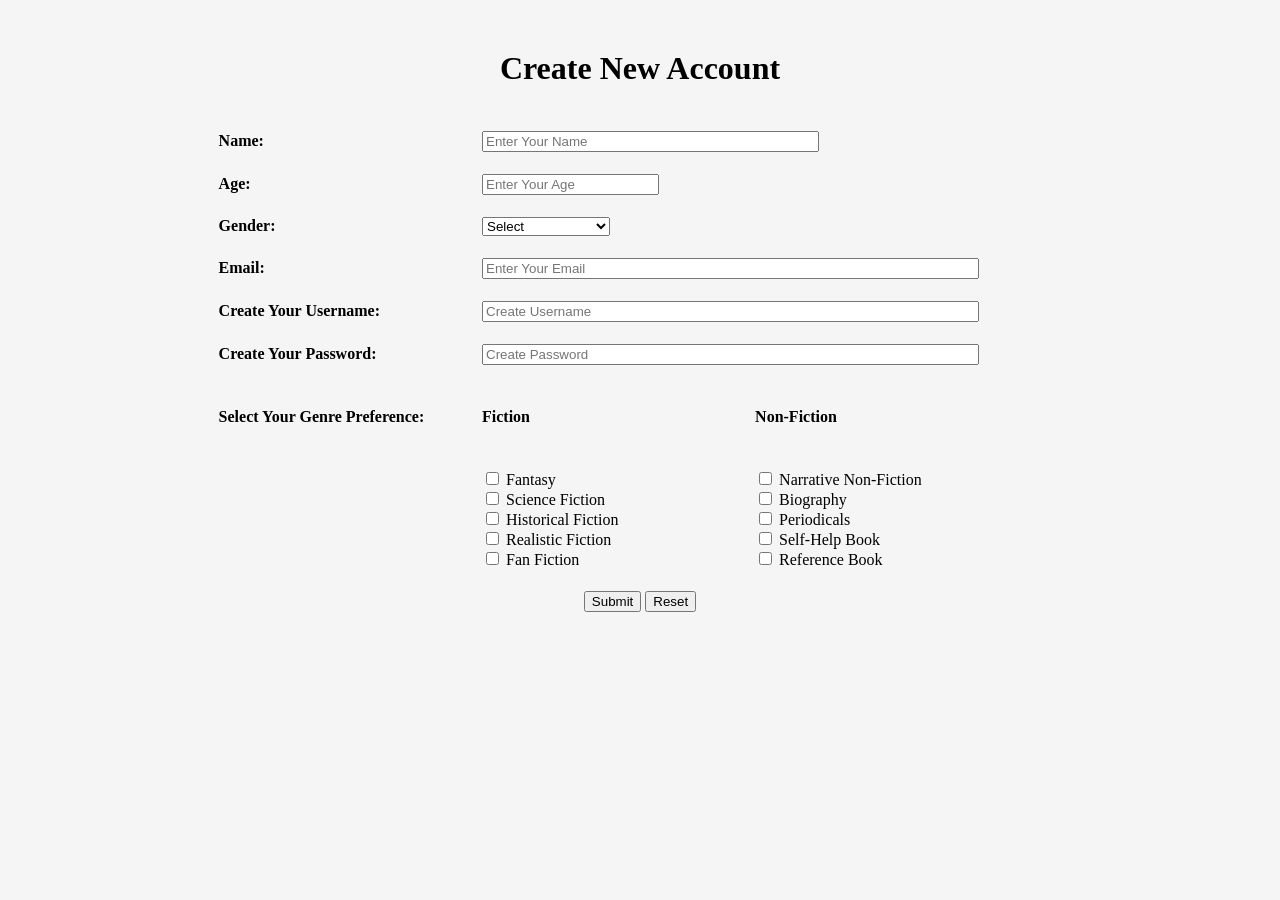
<file: 14b_2.html>
<!DOCTYPE html>
<html lang="en">
<head>
    <meta charset="UTF-8">
    <meta http-equiv="X-UA-Compatible" content="IE=edge">
    <meta name="viewport" content="width=device-width, initial-scale=1.0">
    <title>eBook Store Register</title>
</head>
<body bgcolor="WhiteSmoke">
    <form action="14c_2.html">
        <table width="70%" align="center" valign="center" border="0" cellspacing="20">
            <tr align="center">
                <td colspan="3"><h1>Create New Account</h1></td>
            </tr>
            <tr>
                <td><b>Name:</b></td>
                <td colspan="2">
                    <input type="text" name="name" placeholder="Enter Your Name" size="40" required> 
                </td>
            </tr>
            <tr>
                <td><b>Age:</b></td>
                <td colspan="2">
                    <input type="number" min="0" name="age" placeholder="Enter Your Age" size="40"> 
                </td>
            </tr>
            <tr>
                <td><b>Gender:</b></td>
                <td colspan="2">
                    <select>
                        <option selected>Select</option>
                        <option>Male</option>
                        <option>Female</option>
                        <option>Prefer Not To Say</option>
                    </select>
                </td>
            </tr>
            <tr>
                <td><b>Email:</b></td>
                <td colspan="2">
                    <input type="email" size="60" placeholder="Enter Your Email"> 
                </td>
            </tr>
            <tr>
                <td><b>Create Your Username:</b></td>
                <td colspan="2">
                    <input type="text" size="60" placeholder="Create Username" required> 
                </td>
            </tr>
            <tr>
                <td><b>Create Your Password:</b></td>
                <td colspan="2">
                    <input type="password" size="60" placeholder="Create Password" required> 
                </td>
            </tr>
            <tr>
                <td><b>Select Your Genre Preference:</b></td>
                <td align="left">
                    <h4>Fiction</h4>
                </td>
                <td align="left">
                    <h4>Non-Fiction</h4>
                </td>
            </tr>
            <tr>
                <td></td>
                <td align="left">
                    <input type="checkbox" name="genre" value="fantasy">
                    <label>Fantasy</label><br>
                    <input type="checkbox" name="genre" value="science">
                    <label>Science Fiction</label><br>
                    <input type="checkbox" name="genre" value="historical">
                    <label>Historical Fiction</label><br>
                    <input type="checkbox" name="genre" value="realistic">
                    <label>Realistic Fiction</label><br>
                    <input type="checkbox" name="genre" value="fan">
                    <label>Fan Fiction</label>
                </td>
                <td align="left">
                    <input type="checkbox" name="genre" value="narrative">
                    <label>Narrative Non-Fiction</label><br>
                    <input type="checkbox" name="genre" value="biography">
                    <label>Biography</label><br>
                    <input type="checkbox" name="genre" value="periodicals">
                    <label>Periodicals</label><br>
                    <input type="checkbox" name="genre" value="self-help">
                    <label>Self-Help Book</label><br>
                    <input type="checkbox" name="genre" value="reference">
                    <label>Reference Book</label>
                </td>
            </tr>
            <tr align="center">
                <td colspan="3">
                    <input type="submit" value="Submit">
                    <input type="reset" value="Reset">
                </td>
            </tr>
        </table>
    </form>
</body>
</html>
</file>
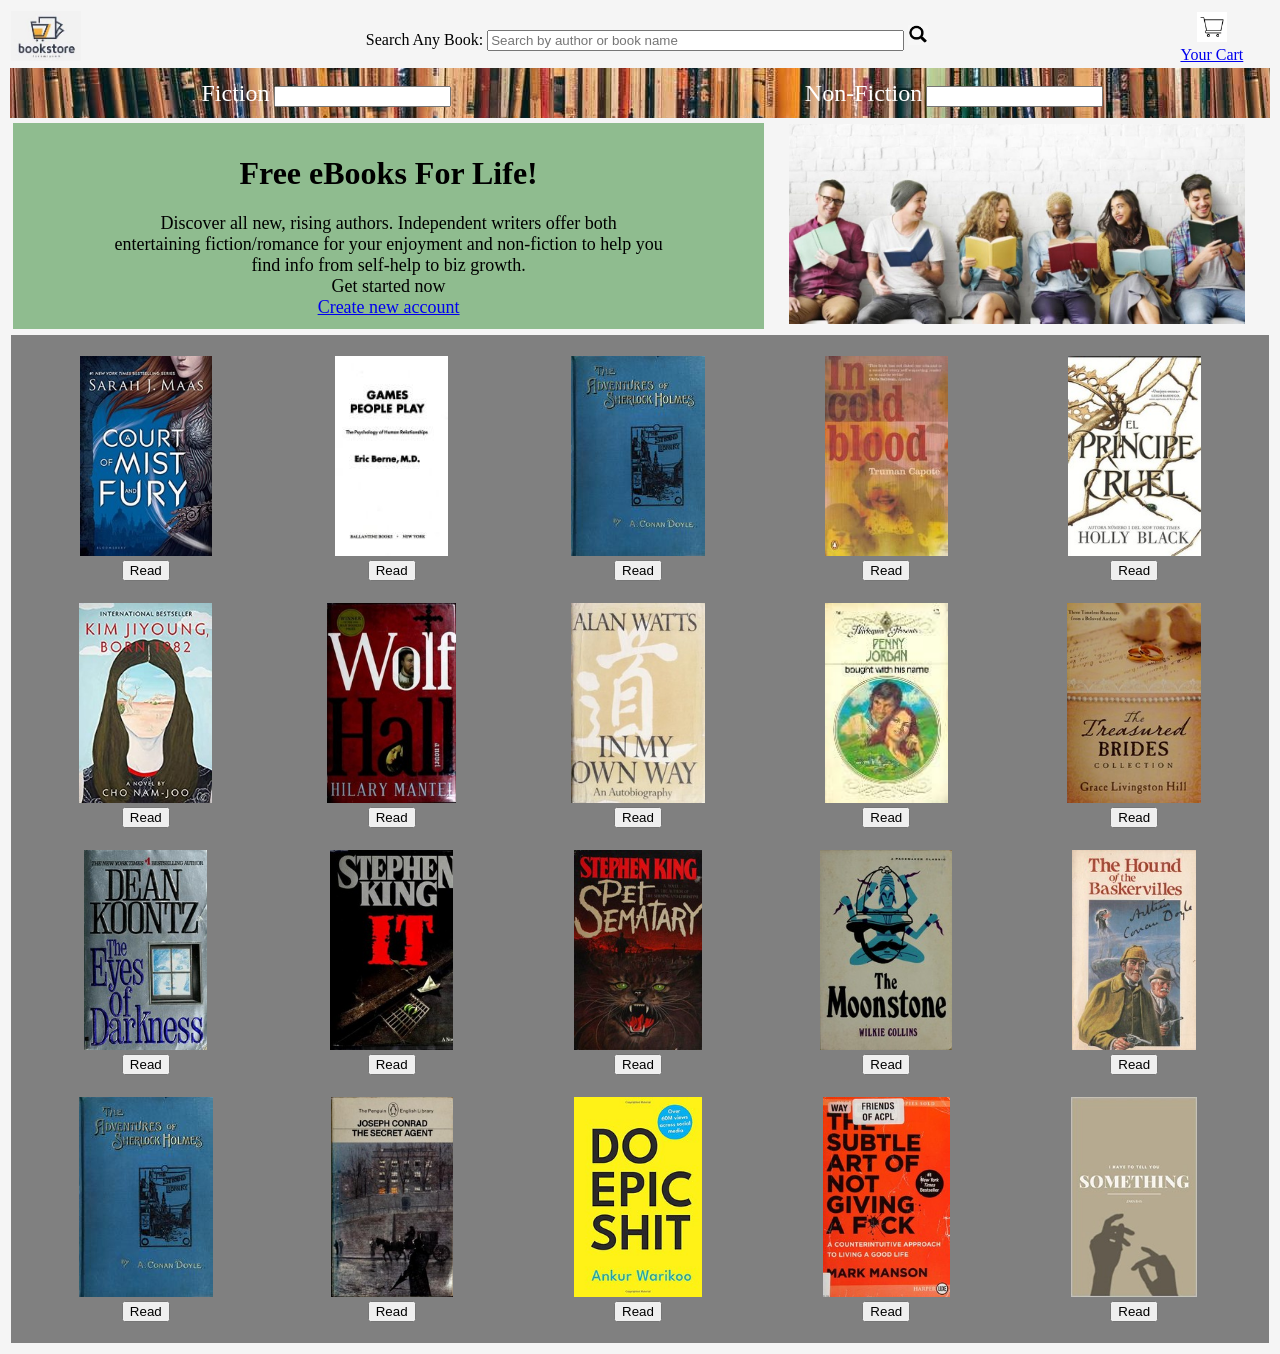
<file: 14c_2.html>
<!DOCTYPE html>
<html lang="en">
<head>
    <meta charset="UTF-8">
    <meta http-equiv="X-UA-Compatible" content="IE=edge">
    <meta name="viewport" content="width=device-width, initial-scale=1.0">
    <title>eBook Home Page</title>
</head>
<body bgcolor="WhiteSmoke">
    <table border="0" width="100%">
        <tr valign="middle">
            <td>
                <img src="images/bookstore.jpg" height="50">
            </td>
            <td align="center">
                Search Any Book:
                <input type="search" name="srch" placeholder="Search by author or book name" size="50">
                <img src="images/srch.jpg" height="20">
            </td>
            <td align="center">
                <a href="14d_2.html">
                    <img src="images/cart.jpg" height="30"><br>
                    Your Cart
                </a>
            </td>
        </tr>
        <tr height="50" background="images/Essential-Books.jpg">
            <td colspan="3">
                <table border="0" width="100%">
                    <datalist id="fiction">
                        <option>Fantasy</option>
                        <option>Science Fiction</option>
                        <option>Historical Fiction</option>
                        <option>Realistic Fiction</option>
                        <option>Fan Fiction</option>
                    </datalist>
                    <datalist id="non-fiction">
                        <option>Narrative Non-Fiction</option>
                        <option>Biography</option>
                        <option>Periodicals</option>
                        <option>Self-Help Books</option>
                        <option>Reference Books</option>
                    </datalist>
                    <tr align="center">
                        <td width="50%">
                            <font size="5" color="white">Fiction</font>
                            <input type="text" list="fiction">
                        </td>
                        <td width="50%">
                            <font size="5" color="white">Non-Fiction</font>
                            <input type="text" list="non-fiction">
                        </td>
                    </tr>
                </table>
            </td>
        </tr>
        <tr>
            <td colspan="3">
                <table height="200" width="100%">
                    <tr>
                        <td align="center" bgcolor="DarkSeaGreen" colspan="2">
                            <h1>Free eBooks For Life!</h1>
                            <font size="4">Discover all new, rising authors. Independent writers offer both<br>
                                entertaining fiction/romance for your enjoyment and non-fiction to help you<br> find
                                info from self-help to biz growth.<br>Get started now<br>
                            <a href="14b_2.html" target="_self">Create new account</a> </font>
                        </td>
                        <td width="40%" align="center">
                            <img src="images/book_reading.jpg" height="200">
                        </td>
                    </tr>
                </table>
            </td>
        </tr>
        <tr>
            <td colspan="3">
                <table bgcolor="Grey" width="100%" cellspacing=20>
                    <tr align="center">
                        <td><img src="images/book1.jpg" height="200"><br><input type="button" value="Read"></td>
                        <td><img src="images/book2.jpg" height="200"><br><input type="button" value="Read"></td>
                        <td><img src="images/book3.jpg" height="200"><br><input type="button" value="Read"></td>
                        <td><img src="images/book4.jpg" height="200"><br><input type="button" value="Read"></td>
                        <td><img src="images/book5.jpg" height="200"><br><input type="button" value="Read"></td>
                    </tr>
                    <tr align="center">
                        <td><img src="images/book6.jpg" height="200"><br><input type="button" value="Read"></td>
                        <td><img src="images/book7.jpg" height="200"><br><input type="button" value="Read"></td>
                        <td><img src="images/book8.jpg" height="200"><br><input type="button" value="Read"></td>
                        <td><img src="images/book9.jpg" height="200"><br><input type="button" value="Read"></td>
                        <td><img src="images/book10.jpg" height="200"><br><input type="button" value="Read"></td>
                    </tr>
                    <tr align="center">
                        <td><img src="images/book11.jpg" height="200"><br><input type="button" value="Read"></td>
                        <td><img src="images/book12.jpg" height="200"><br><input type="button" value="Read"></td>
                        <td><img src="images/book13.jpg" height="200"><br><input type="button" value="Read"></td>
                        <td><img src="images/book14.jpg" height="200"><br><input type="button" value="Read"></td>
                        <td><img src="images/book15.jpg" height="200"><br><input type="button" value="Read"></td>
                    </tr>
                    <tr align="center">
                        <td><img src="images/book16.jpg" height="200"><br><input type="button" value="Read"></td>
                        <td><img src="images/book17.jpg" height="200"><br><input type="button" value="Read"></td>
                        <td><img src="images/book18.jpg" height="200"><br><input type="button" value="Read"></td>
                        <td><img src="images/book19.jpg" height="200"><br><input type="button" value="Read"></td>
                        <td><img src="images/book20.jpg" height="200"><br><input type="button" value="Read"></td>
                    </tr>
                </table>
            </td>
        </tr>
    </table>
</body>
</html>
</file>
